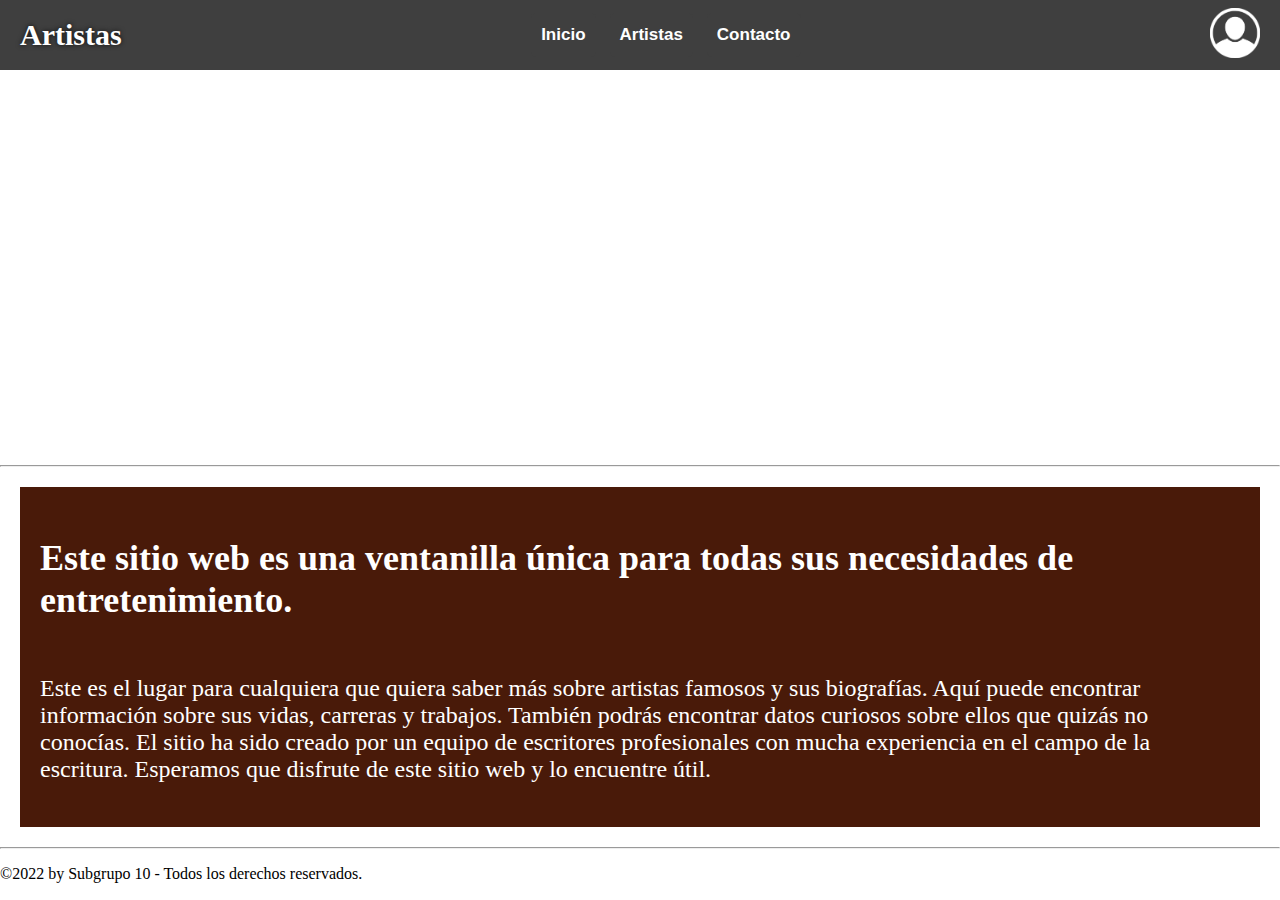
<file: index.html>
<!DOCTYPE html>
<html lang="en">

<head>
    <meta charset="UTF-8">
    <meta http-equiv="X-UA-Compatible" content="IE=edge">
    <meta name="viewport" content="width=device-width, initial-scale=1.0">
    <link rel="stylesheet" href="CSS/estilos.css">
    <title>Artistas</title>
</head>

<body>
    <header>
        <nav>
            <div className="contnamepage">
                <h1>Artistas</h1>
            </div>
            <div className="contbutt">
                <button><a href="index.html">Inicio</a></button>
                <button><a href="Artistas.html">Artistas</a></button>
                <button><a href="contacto.html">Contacto</a></button>
            </div>
            <div>
                <img src="img/login.png" alt="login" id="login">
            </div>
        </nav>
    </header>
    <main>
        <div class="video">
            <iframe width="560" height="315" src="https://www.youtube.com/embed/uMzinuATz3g"
                title="YouTube video player" frameborder="0"
                allow="accelerometer; autoplay; clipboard-write; encrypted-media; gyroscope; picture-in-picture"
                allowfullscreen></iframe>
        </div>
        <hr>
        <div class="info">
            <h2>Este sitio web es una ventanilla única para todas sus necesidades de entretenimiento.</h2>
            <p>Este es el lugar para cualquiera que quiera saber más sobre artistas famosos y sus biografías. Aquí puede
                encontrar información sobre sus vidas, carreras y trabajos. También podrás encontrar datos curiosos
                sobre ellos que quizás no conocías.

                El sitio ha sido creado por un equipo de escritores profesionales con mucha experiencia en el campo de
                la escritura. Esperamos que disfrute de este sitio web y lo encuentre útil.</p>
        </div>
        <hr>
    </main>
    <footer className="contnamepage">
        <p>©2022 by Subgrupo 10 - Todos los derechos reservados.</p>
    </footer>
</body>

</html>
</file>
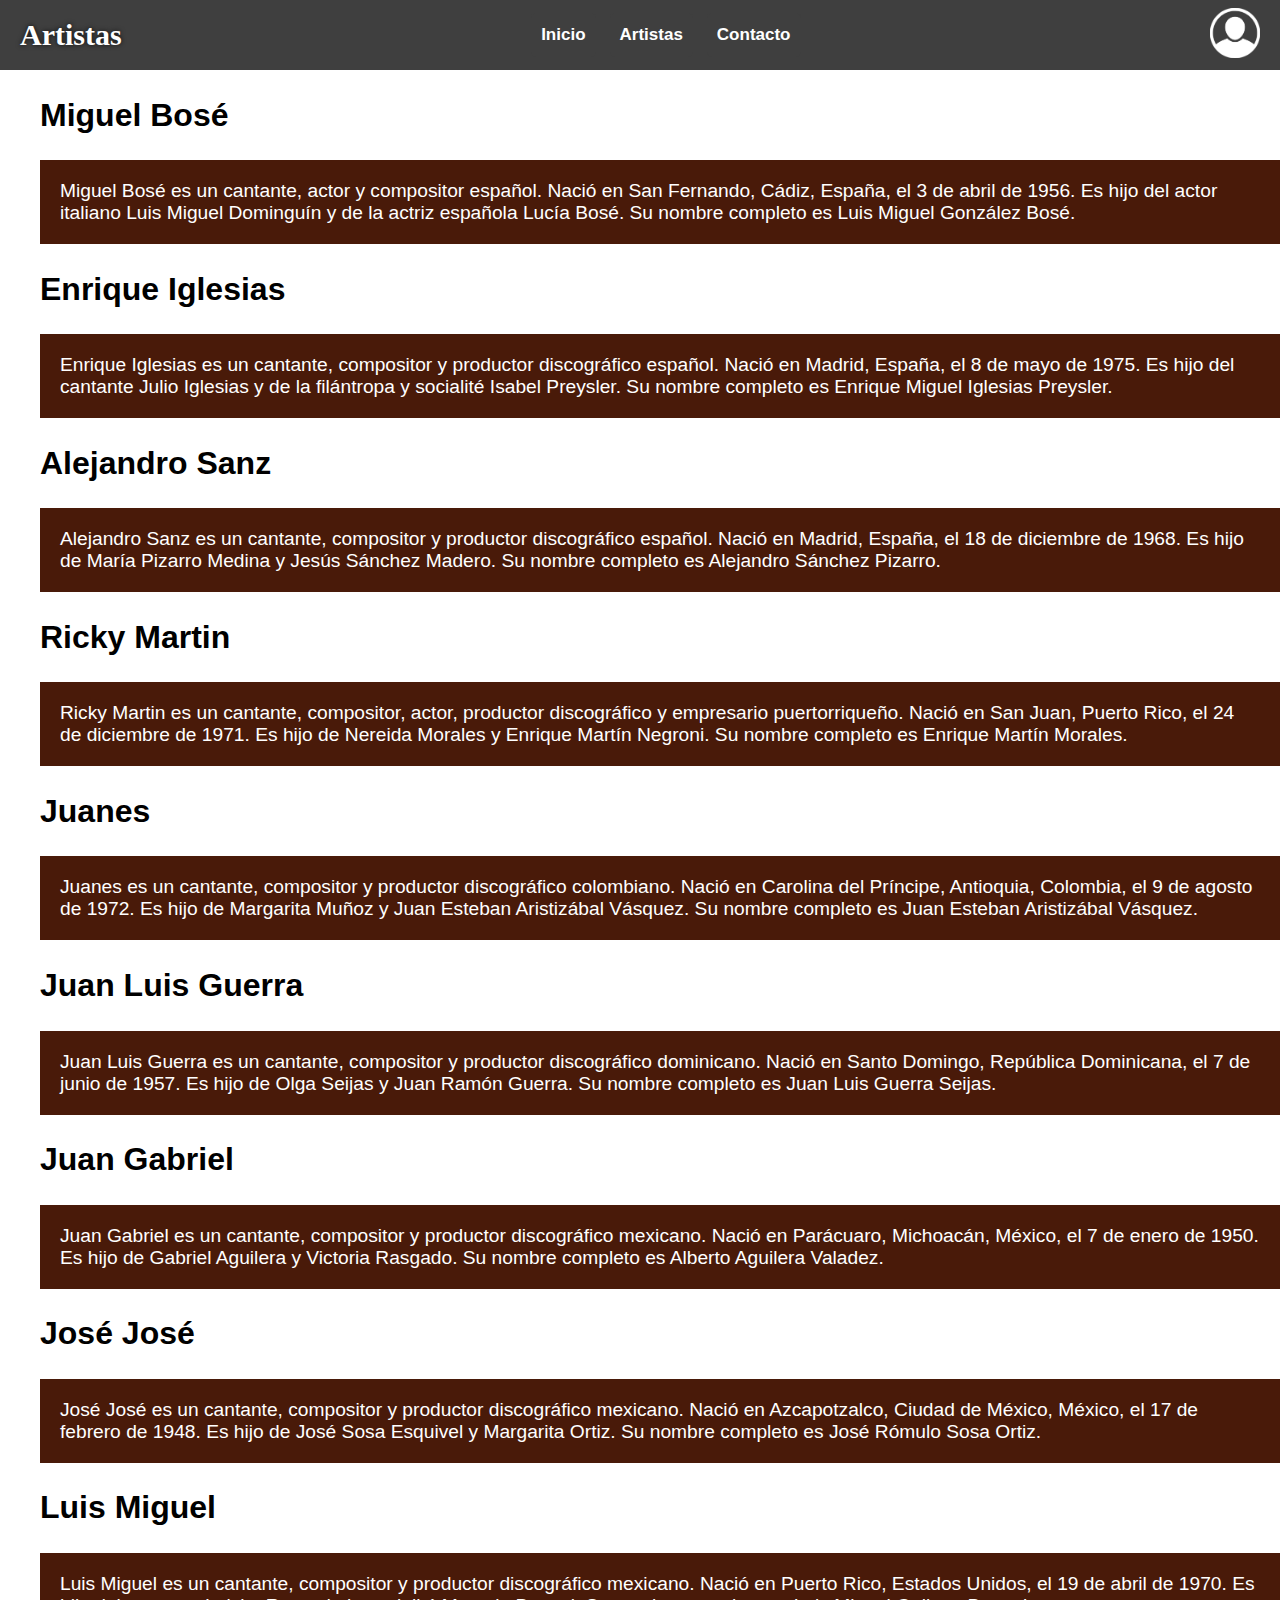
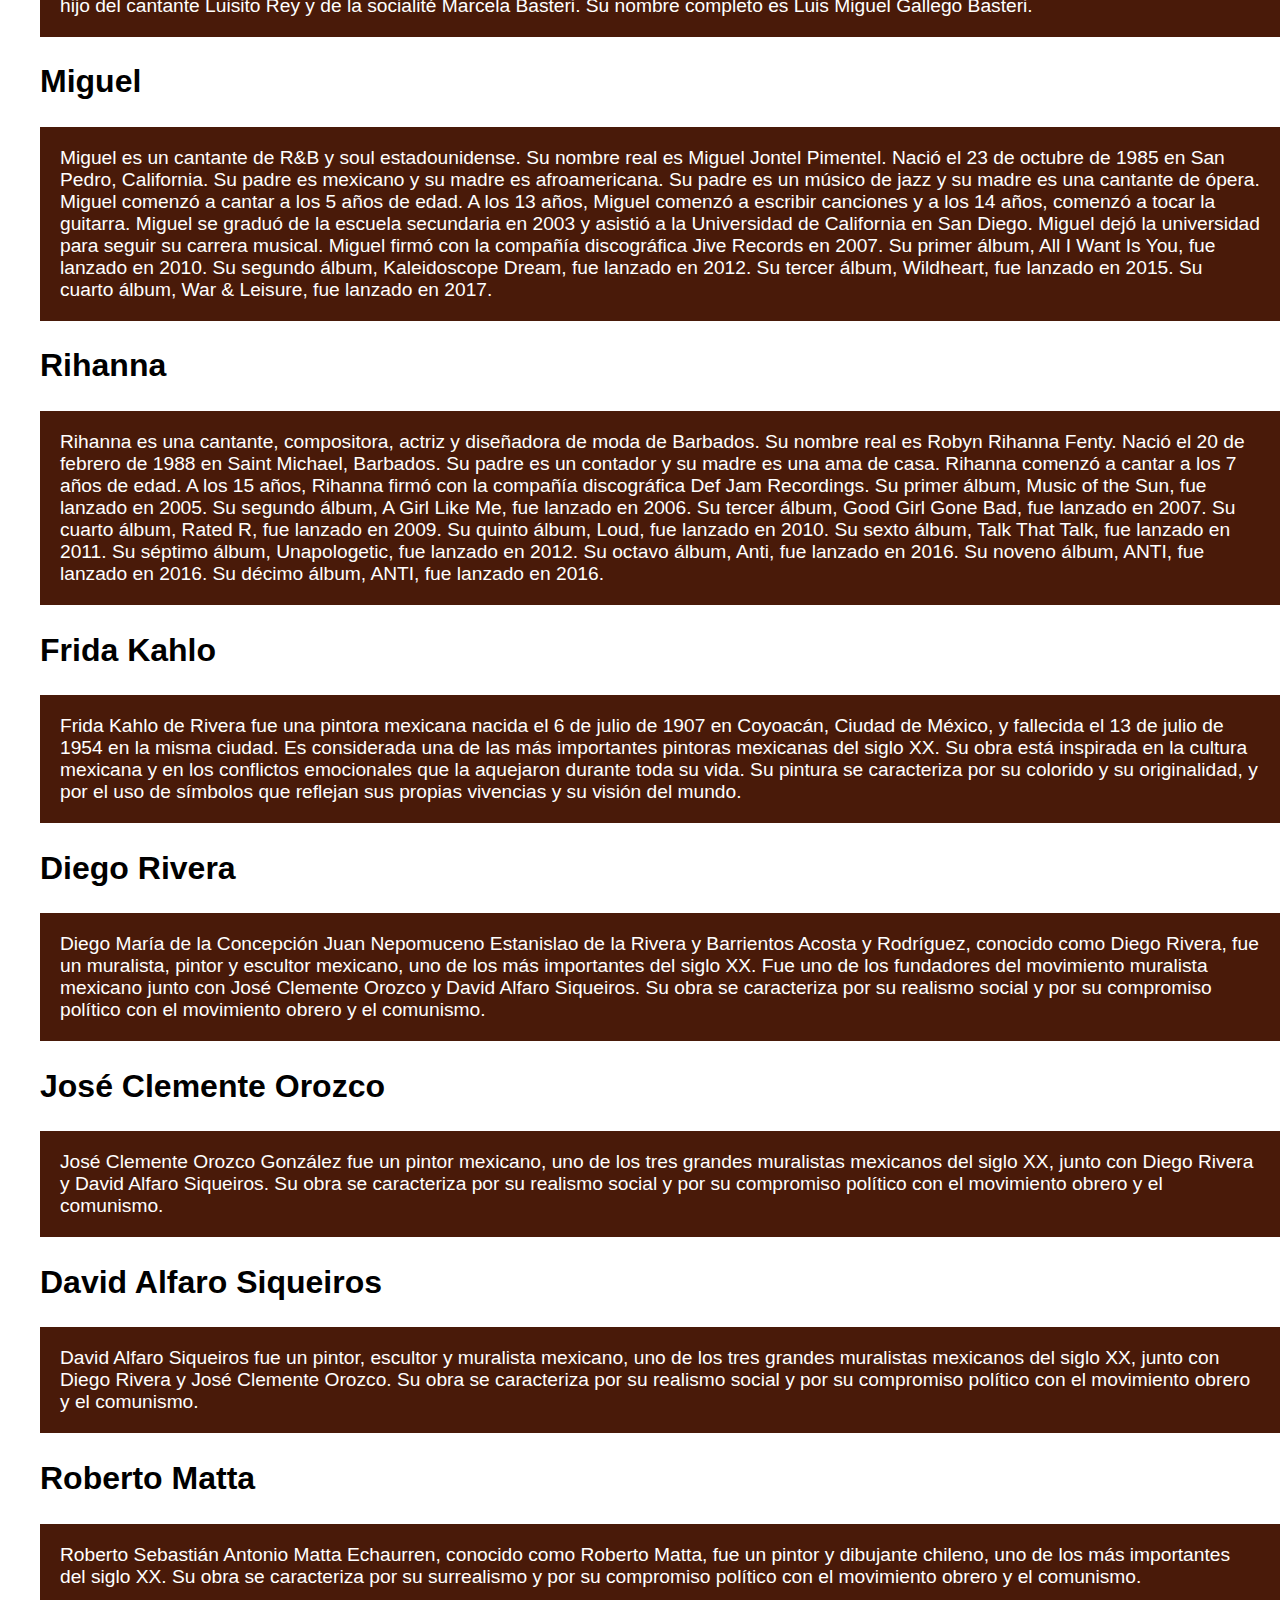
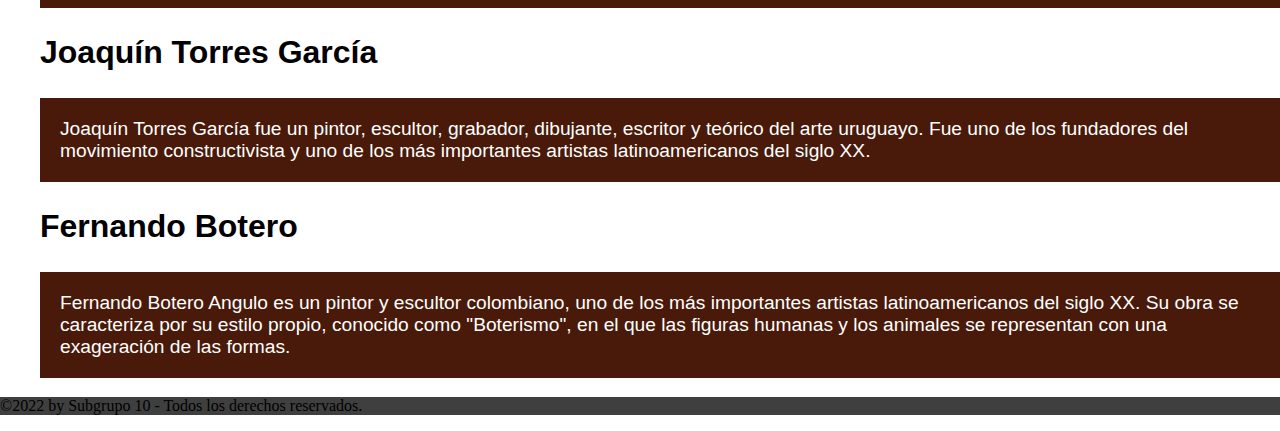
<file: Artistas.html>
<!DOCTYPE html>
<html lang="en">

<head>
    <meta charset="UTF-8">
    <meta http-equiv="X-UA-Compatible" content="IE=edge">
    <meta name="viewport" content="width=device-width, initial-scale=1.0">
    <link rel="stylesheet" href="CSS/estilos.css">
    <link rel="stylesheet" href="CSS/style.css">
    <title>Artistas</title>
</head>

<body>
    <header>
        <nav>
            <div className="contnamepage">
                <h1>Artistas</h1>
            </div>
            <div className="contbutt">
                <button><a href="index.html">Inicio</a></button>
                <button><a href="Artistas.html">Artistas</a></button>
                <button><a href="contacto.html">Contacto</a></button>
            </div>
            <div>
                <img src="img/login.png" alt="login" id="login">
            </div>
        </nav>
    </header>
    <main>
        <script src="JS/artistas.js"></script>
    </main>
    <footer className="footer">
        <p>©2022 by Subgrupo 10 - Todos los derechos reservados.</p>
    </footer>
</body>

</html>
</file>
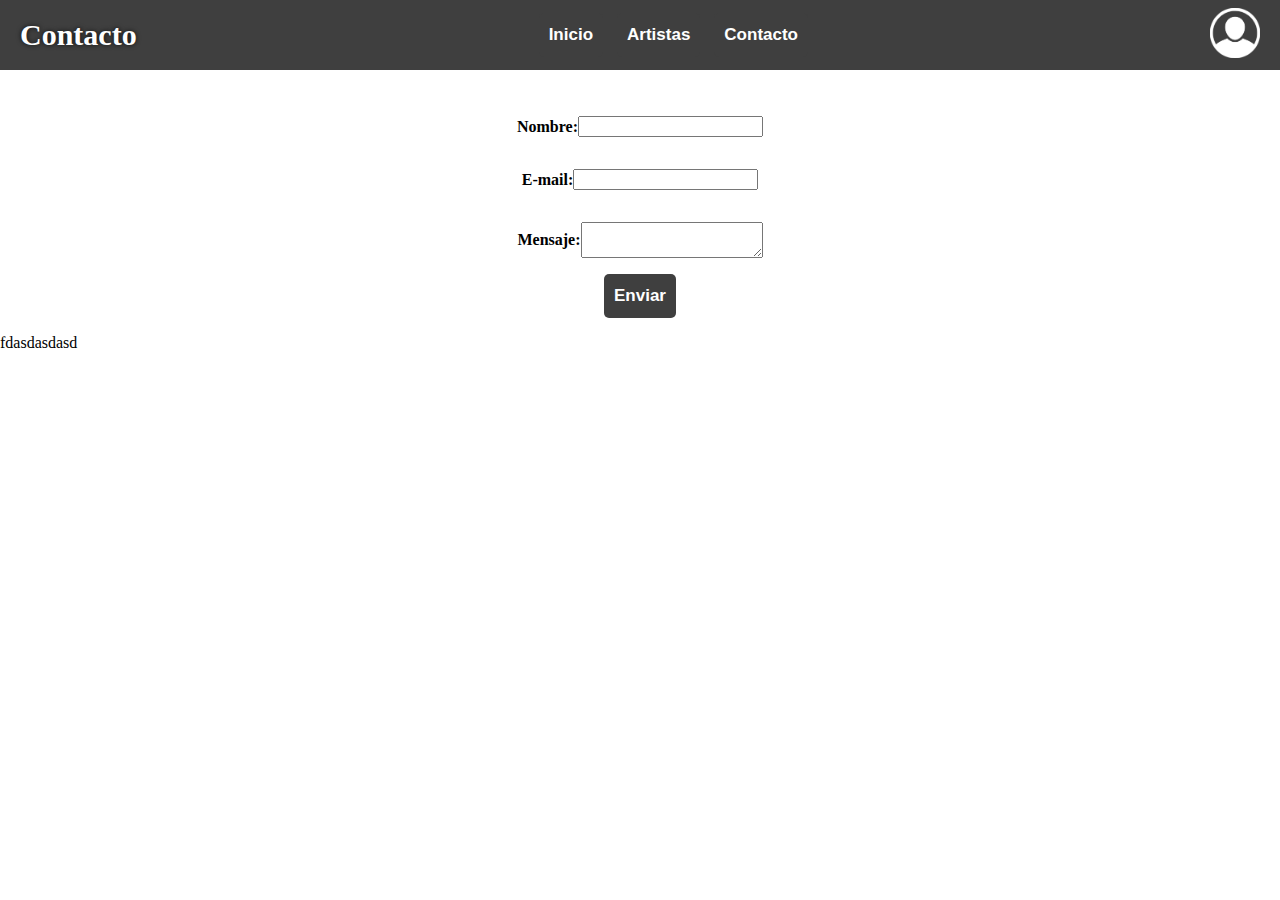
<file: contacto.html>
<!DOCTYPE html>
<html lang="en">

<head>
    <meta charset="UTF-8">
    <meta http-equiv="X-UA-Compatible" content="IE=edge">
    <meta name="viewport" content="width=device-width, initial-scale=1.0">
    <link rel="stylesheet" href="CSS/estilos.css">
    <title>Contacto</title>
</head>

<body>
    <header>
        <nav>
            <div className="contnamepage">
                <h1>Contacto</h1>
            </div>
            <div className="contbutt">
                <button><a href="index.html">Inicio</a></button>
                <button><a href="Artistas.html">Artistas</a></button>
                <button><a href="contacto.html">Contacto</a></button>
            </div>
            <div>
                <img src="img/login.png" alt="login" id="login">
            </div>
        </nav>
    </header>
    <form class="form-contacto">
        <p>Nombre: <input type="text" name="nombre" required></p>
        <p>E-mail: <input type="text" name="email" required></p>
        <p>Mensaje: <textarea name="mensaje"></textarea></p>
        <button name="enviar">Enviar</button>
    </form>
    <p>fdasdasdasd</p>
</body>

</html>
</file>
<file: CSS/estilos.css>
body{
    margin: 0px;
}
nav{
    display: flex;
    justify-content: space-between;
    width: 100%;
    height: 70px;
    align-items: center;
    background-color: rgb(63, 63, 63);
}
header a {
    font-weight:bold;
    color: white;
    text-decoration: none;
}
.contnamepage{
    display: flex;
    height: 100%;
    align-items: center;
}
button{
    font-size: 17px;
    background-color: rgb(63, 63, 63);
    font-weight:bold;
    color: white;
    cursor: pointer;
    margin-left: 5px;
    margin-right: 5px;
    padding-top: 12px;
    padding-bottom: 12px;
    padding-left: 10px;
    padding-right: 10px;
    border: 0px;
    border-radius: 5px;
}
button:hover{
    background-color: rgb(94, 94, 94);
    border: 0px;
    transform: scale(1.05);
}
h1{
    color: white;
    text-shadow: 0 0px 5px rgba(0, 0, 0, 0.797);
    font-size: 30px;
    margin-left: 20px;
    cursor: pointer;
}
#login {
    height: 50px;
    margin-right: 20px;
}
.info {
    display: flex;
    flex-wrap: wrap;
    margin: 20px;
    background-color: rgb(73, 26, 9);
    color: white;
    font-size: x-large;
    padding: 20px;
    justify-content: center;
    align-items: center;
}
.video {
    display: flex;
    flex-wrap: wrap;
    margin: 20px;
    padding: 20px;
    justify-content: center;
    align-items: center;
}
form.form-contacto{
    width: 100%;
    margin-top: 30px;
    display: flex;
    flex-direction: column;
    align-items: center;
    font-weight:bold;
}
form p{
    display: flex;
    align-items: center;
}
</file>
<file: CSS/style.css>
li {
    font-size: larger;
    font-family: 'Gill Sans', 'Gill Sans MT', Calibri, 'Trebuchet MS', sans-serif;
    list-style: none;
}

li p {
    display: flex;
    flex-wrap: wrap;
    background-color:  rgb(73, 26, 9);
    color: white;
    padding: 20px;
}

h2 {
    font-size: xx-large;
}
.footer {
    display: flex;
    justify-content: space-between;
    width: 100%;
    height: 70px;
    align-items: center;
}
footer {
    background-color: rgb(63, 63, 63);
}
</file>
